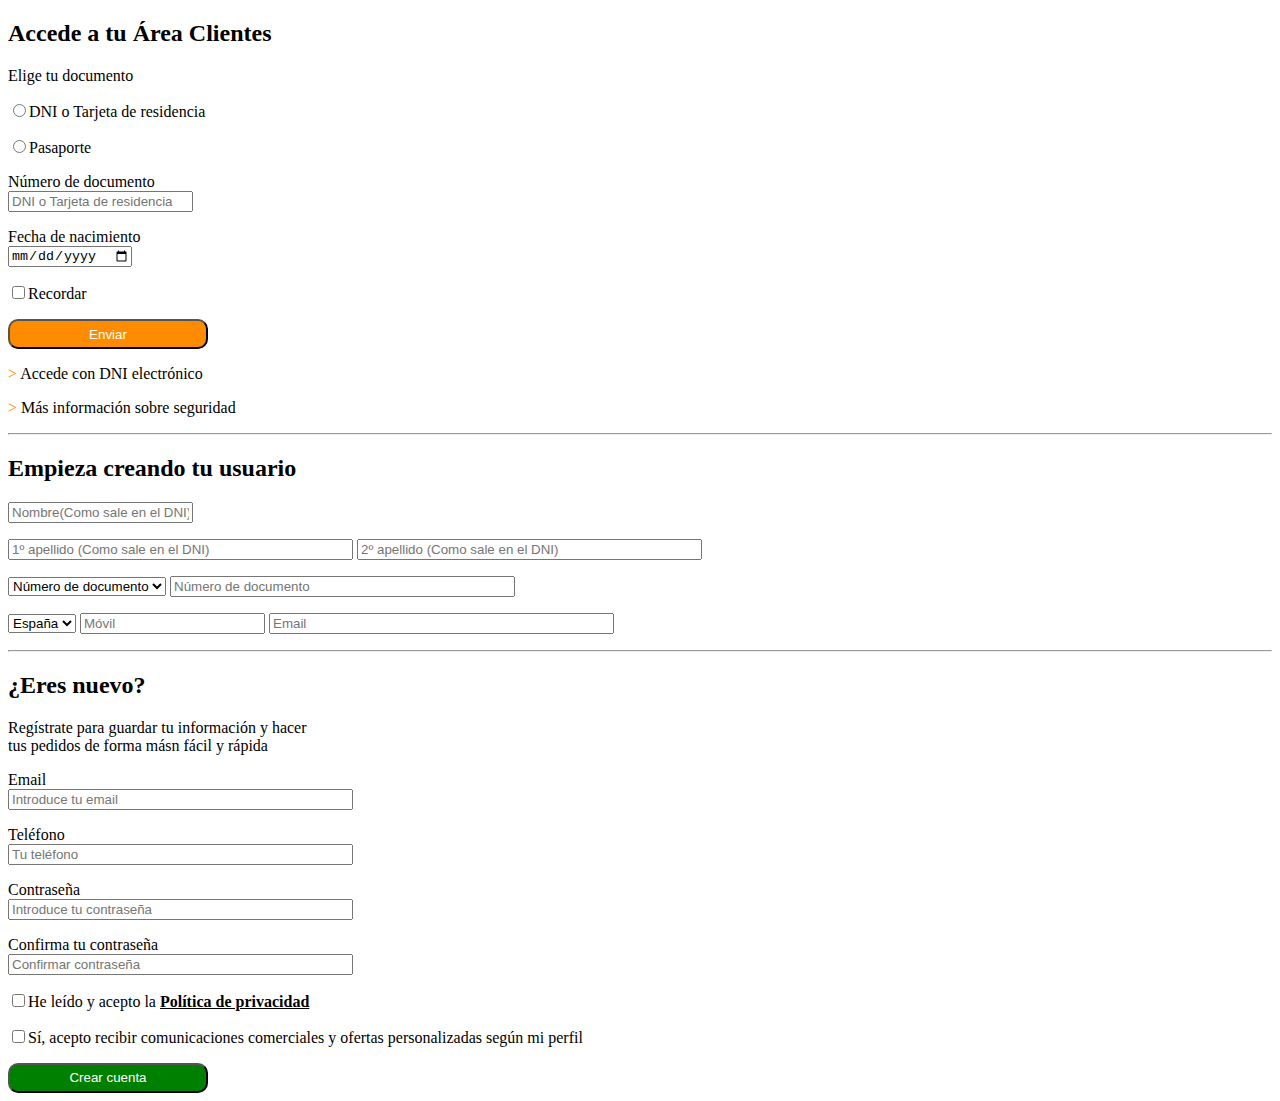
<file: Formularios/WebContent/Formularios.html>
<!DOCTYPE html>
<html>
<head>
<meta charset="UTF-8">
<title>Formularios</title>
<link rel="stylesheet" href="formularios.css">
</head>
<body>

<form>
	<h2>Accede a tu Área Clientes</h2>
	<p>Elige tu documento</p>
	<p><input type="radio" name="boton" value="1" >DNI o Tarjeta de residencia</p>
	<p><input type="radio" name="boton" value="2" >Pasaporte</p>
	<p> Número de documento <br><input type="text" name="texto" placeholder="DNI o Tarjeta de residencia"></p>
	<p> Fecha de nacimiento <br><input type="date" name="fecha" placeholder=""></p>
	<p><input type="checkbox">Recordar</p>
	<input type="submit" value="Enviar" class="enviar">
	<p> <span class="nar">></span> Accede con DNI electrónico </p>
	<p> <span class="nar">></span> Más información sobre seguridad </p>
</form>
<hr>
<form>
<h2>Empieza creando tu usuario</h2>
<input class="2" type="text" placeholder="Nombre(Como sale en el DNI)">
<p><input size="40"  type="text" placeholder="1º apellido (Como sale en el DNI)"> <input size="40" type="text" placeholder="2º apellido (Como sale en el DNI)">
<div><select name="menu" size="1"><option value="0">Número de documento</option><option value="1">DNI</option><option value="2">NIF</option><option value="3">CERT.AEAT</option> </select>  <input size="40" type="text" placeholder="Número de documento"> </div>
<p><select><option>España</option></select> <input type="text" name="texto" placeholder="Móvil"> <input size="40" type="text" name="texto" placeholder="Email"></p>
</form>
<hr>
<form>
<h2>¿Eres nuevo?</h2>
<p class="reg"> Regístrate para guardar tu información y hacer tus pedidos de forma másn fácil y rápida</p>
<p> Email <br> <input type="text" placeholder="Introduce tu email" size="40"></p>
<p> Teléfono <br> <input type="text" placeholder="Tu teléfono" size="40"></p>
<p> Contraseña <br> <input type="password" placeholder="Introduce tu contraseña" size="40"></p>
<p> Confirma tu contraseña <br> <input type="password" placeholder="Confirmar contraseña" size="40"></p>
<p><input type="checkbox">He leído y acepto la <span class="sub">Política de privacidad</span></p>
<p><input type="checkbox">Sí, acepto recibir comunicaciones comerciales y ofertas personalizadas según mi perfil </p>
<input type="submit" value="Crear cuenta" class="crear">
</form>
</body>
</html>
</file>
<file: Formularios/WebContent/formularios.css>
@charset "UTF-8";
input.enviar{
	background-color: darkorange;
	width: 200px;
	height: 30px;
	border-radius: 10px 10px 10px 10px;
	color: white;
}
span.nar{
	color: darkorange;
}
span.negrita{
	color: black;
	font-weight:900;
	text-transform:uppercase;
}

p.reg{
	width: 300px;
}
span.sub{
	text-decoration: underline;
	font-weight:900;
}
input.crear{
	background-color: green;
	color: white;
	width: 200px;
	height: 30px;
	border-radius: 10px 10px 10px 10px;
}
</file>
